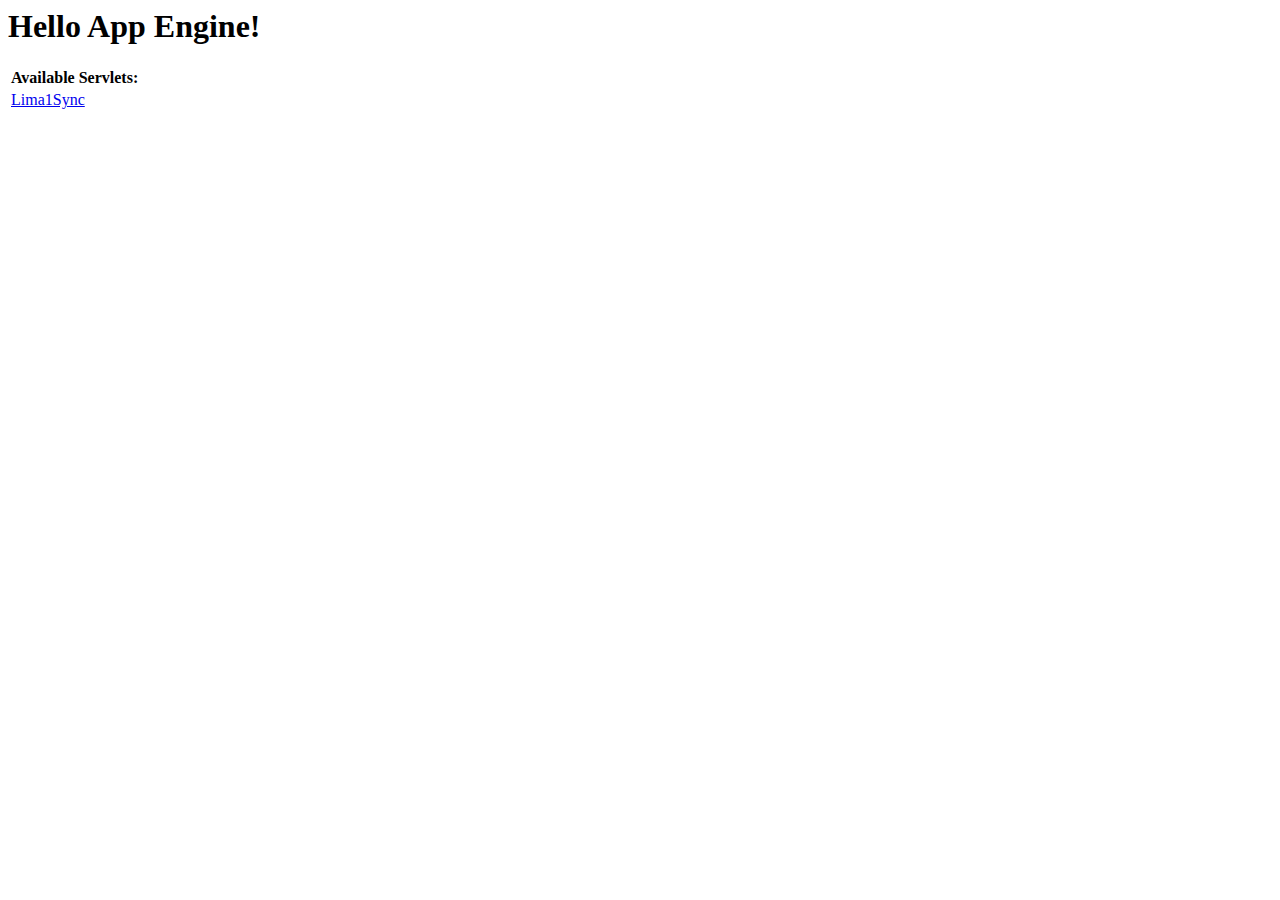
<file: gae/Lima1Sync/war/index.html>
<!DOCTYPE HTML PUBLIC "-//W3C//DTD HTML 4.01 Transitional//EN">
<!-- The HTML 4.01 Transitional DOCTYPE declaration-->
<!-- above set at the top of the file will set     -->
<!-- the browser's rendering engine into           -->
<!-- "Quirks Mode". Replacing this declaration     -->
<!-- with a "Standards Mode" doctype is supported, -->
<!-- but may lead to some differences in layout.   -->

<html>
  <head>
    <meta http-equiv="content-type" content="text/html; charset=UTF-8">
    <title>Hello App Engine</title>
  </head>

  <body>
    <h1>Hello App Engine!</h1>
	
    <table>
      <tr>
        <td colspan="2" style="font-weight:bold;">Available Servlets:</td>        
      </tr>
      <tr>
        <td><a href="lima1sync">Lima1Sync</a></td>
      </tr>
    </table>
  </body>
</html>
</file>
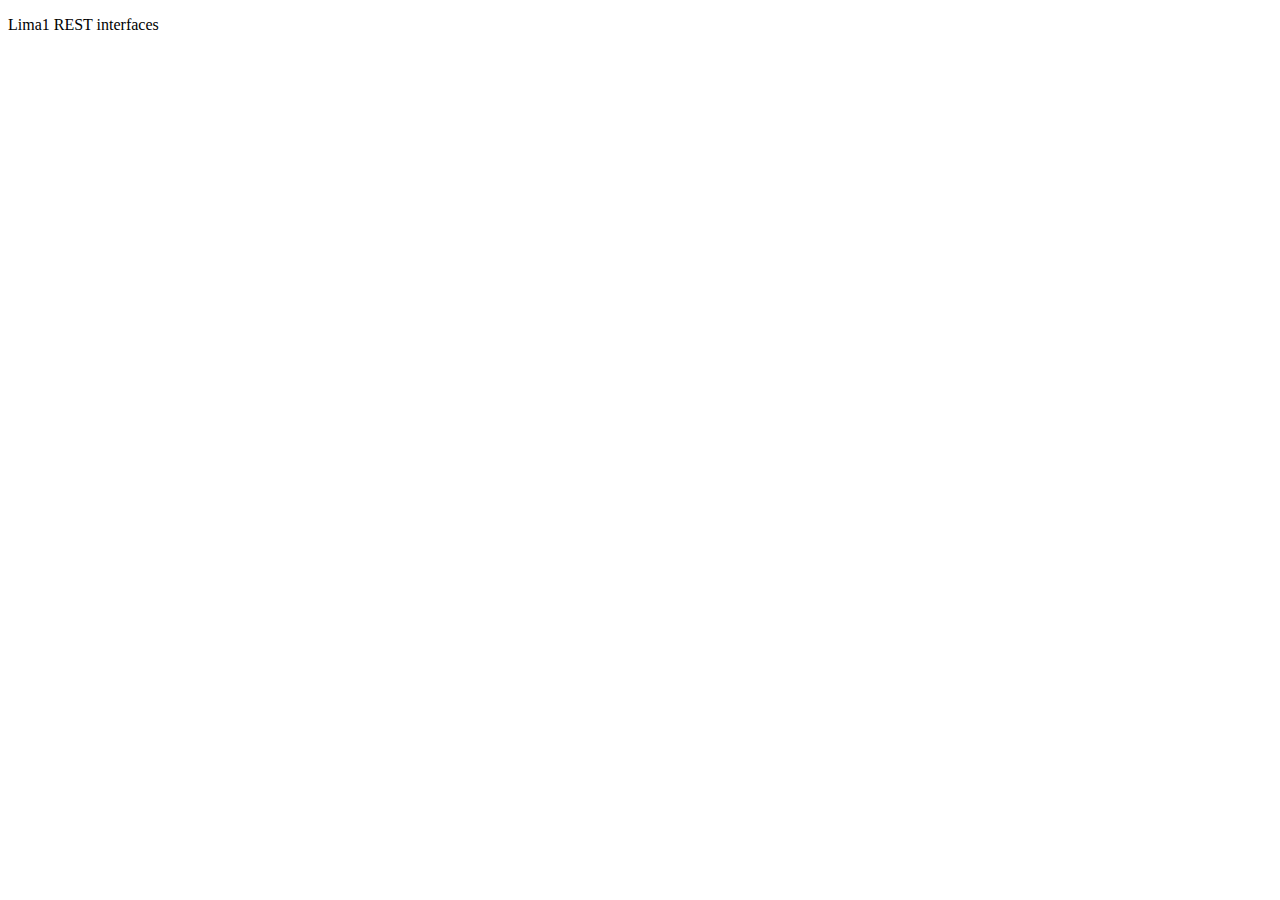
<file: java/Lima1SyncPG/web/index.html>
<!DOCTYPE HTML>
<html debug="false">
    <head>
        <title>Lima1</title>
        <meta http-equiv="Content-Type" content="text/html;charset=utf-8"/>
        <meta name="viewport" content="target-densitydpi=device-dpi, width=device-width, initial-scale=1, user-scalable=no"> 
    </head>
    <body>
    	<p>Lima1 REST interfaces</p>
    </body>
</html>
</file>
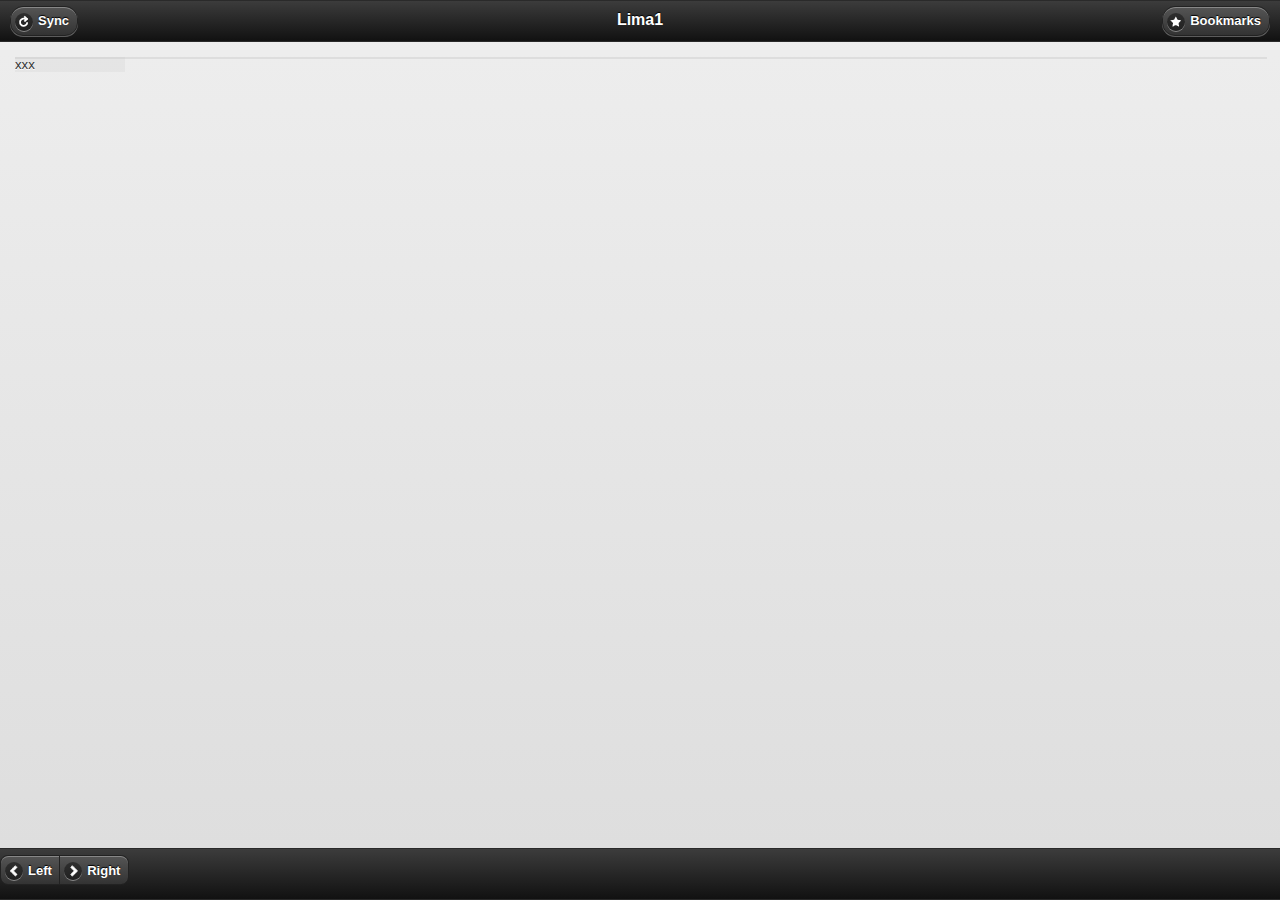
<file: html/m.html>
<!DOCTYPE html> 
<html> 
	<head> 
	<title>Lima1</title> 
	<meta name="viewport" content="width=device-width, initial-scale=1"> 
	<link rel="stylesheet" href="jqm/jquery.mobile-1.0.1.min.css" />
	<link type="text/css" href="css/ui.css" rel="stylesheet" />	
	<link type="text/css" href="css/mobile.css" rel="stylesheet" />	
	<script src="lib/jquery-1.6.4.min.js"></script>
	<script src="lib/phonegap-1.4.1.js"></script>
	<script type="text/javascript" src="lib/date.js"></script>
	<script type="text/javascript" src="lib/json2.js"></script>
	<script type="text/javascript" src="js/main.js"></script>
	<script type="text/javascript" src="js/ui_manager.js"></script>
	<script type="text/javascript" src="js/net.js"></script>
	<script type="text/javascript" src="js/ui.js"></script>
	<script type="text/javascript" src="js/mobile.js"></script>
	<script type="text/javascript" src="js/start.js"></script>
	<script src="jqm/jquery.mobile-1.0.1.min.js"></script>
</head> 
<body> 

<div data-role="page" id="main_page">

	<div data-role="header" id="main_page_header">
		<!--<a href="#" id="sheets_left">Left</a>-->
		<h1 id="main_title">Lima1</h1>
		<!--<a href="#" id="sheets_right">Right</a>-->
		<a href="#" id="sheets_sync" data-icon="refresh">Sync</a>
		<a href="#" id="bmarks_toggle" data-icon="star">Bookmarks</a>
	</div>
	<div data-role="content" id="main_page_content">	
		<div id="main_content_mobile">
			<div id="page_navigator" class="page_navigator_mobile page_navigator_mobile_small">xxx</div>
			<div id="page0" class="page_mobile"></div>
			<div class="clear"></div>
		</div>
	</div>
	<div data-role="footer" id="main_page_footer" data-position="fixed">
		<div data-role="controlgroup" data-type="horizontal">
			<button id="sheets_left" data-icon="arrow-l">Left</button>
			<button id="sheets_right" data-icon="arrow-r">Right</button>
		</div>
	</div>

</div>
<div data-role="dialog" id="login_dialog">
	<div data-role="header">
		<h1>Login</h1>
	</div>
	<div data-role="content">
		<form>
			<label for="username" class="ui-hidden-accessible">Username:</label>
			<input type="text" id="username" value="" placeholder="Username"/>
			<label for="password" class="ui-hidden-accessible">Password:</label>
			<input type="password" id="password" value="" placeholder="Password"/>
		</form>
		<a href="#" data-role="button" id="do_login" data-icon="check">Login</a>
	</div>
</div>
<div data-role="dialog" id="text_dialog">
	<div data-role="header">
		<h1 id="text_dialog_title">Text editor</h1>
	</div>
	<div data-role="content">
		<fieldset data-role="fieldcontain">
			<input type="text" id="text_editor" value="" placeholder="Type here"/>
		</fieldset>
		<fieldset class="ui-grid-a">
			<div class="ui-block-a"><button type="submit" data-theme="c" id="text_save" data-icon="plus">Save</button></div>
			<div class="ui-block-b"><button type="submit" data-theme="b" id="text_remove" data-icon="delete">Remove</button></div>
		</fieldset>
		<div><button type="submit" data-theme="a" id="text_move" data-icon="grid">Move</button></div>
	</div>
</div>
<div data-role="dialog" id="date_dialog">
	<div data-role="header">
		<h1>Set time</h1>
	</div>
	<div data-role="content">
		<form>
			<fieldset data-role="controlgroup" data-type="horizontal">
				<select id="date_day">
					<option value="1">01</option>
					<option value="2">02</option>
					<option value="3">03</option>
					<option value="4">04</option>
					<option value="5">05</option>
					<option value="6">06</option>
					<option value="7">07</option>
					<option value="8">08</option>
					<option value="9">09</option>
					<option value="10">10</option>
					<option value="11">11</option>
					<option value="12">12</option>
					<option value="13">13</option>
					<option value="14">14</option>
					<option value="15">15</option>
					<option value="16">16</option>
					<option value="17">17</option>
					<option value="18">18</option>
					<option value="19">19</option>
					<option value="10">20</option>
					<option value="21">21</option>
					<option value="22">22</option>
					<option value="23">23</option>
					<option value="24">24</option>
					<option value="25">25</option>
					<option value="26">26</option>
					<option value="27">27</option>
					<option value="28">28</option>
					<option value="29">29</option>
					<option value="30">30</option>
					<option value="31">31</option>
				</select>
				<select id="date_month">
					<option value="0">January</option>
					<option value="1">February</option>
					<option value="2">March</option>
					<option value="3">April</option>
					<option value="4">May</option>
					<option value="5">June</option>
					<option value="6">July</option>
					<option value="7">August</option>
					<option value="8">September</option>
					<option value="9">October</option>
					<option value="10">November</option>
					<option value="11">December</option>
				</select>
				<select id="date_year">
					<option value="2010">2010</option>
					<option value="2011">2011</option>
					<option value="2012">2012</option>
					<option value="2013">2013</option>
					<option value="2014">2014</option>
					<option value="2015">2015</option>
					<option value="2016">2016</option>
					<option value="2017">2017</option>
					<option value="2018">2018</option>
					<option value="2019">2019</option>
					<option value="2020">2020</option>
				</select>
			</fieldset>
		</form>
		<fieldset class="ui-grid-1">
			<div class="ui-block-a"><button type="submit" data-theme="c" id="date_save" data-icon="check">Select</button></div>
			<div class="ui-block-b"><button type="submit" data-theme="b" id="date_remove" data-icon="delete">Remove</button></div>
		</fieldset>
	</div>
</div>
<div data-role="dialog" id="time_dialog">
	<div data-role="header">
		<h1>Set time</h1>
	</div>
	<div data-role="content">
		<form>
			<label for="hour_slide" class="ui-hidden-accessible">Hours:</label>
			<input type="range" id="hour_slide" value="" min="0" max="23"/>
			<label for="min_slide" class="ui-hidden-accessible">Password:</label>
			<input type="range" id="min_slide" min="0" max="45" step="15"/>
		</form>
		<fieldset class="ui-grid-1">
			<div class="ui-block-a"><button type="submit" data-theme="c" id="time_save" data-icon="check">Select</button></div>
			<div class="ui-block-b"><button type="submit" data-theme="b" id="time_remove" data-icon="delete">Remove</button></div>
		</fieldset>
	</div>
</div>
<div id="info_dialog"></div>
</body>
</html>
</file>
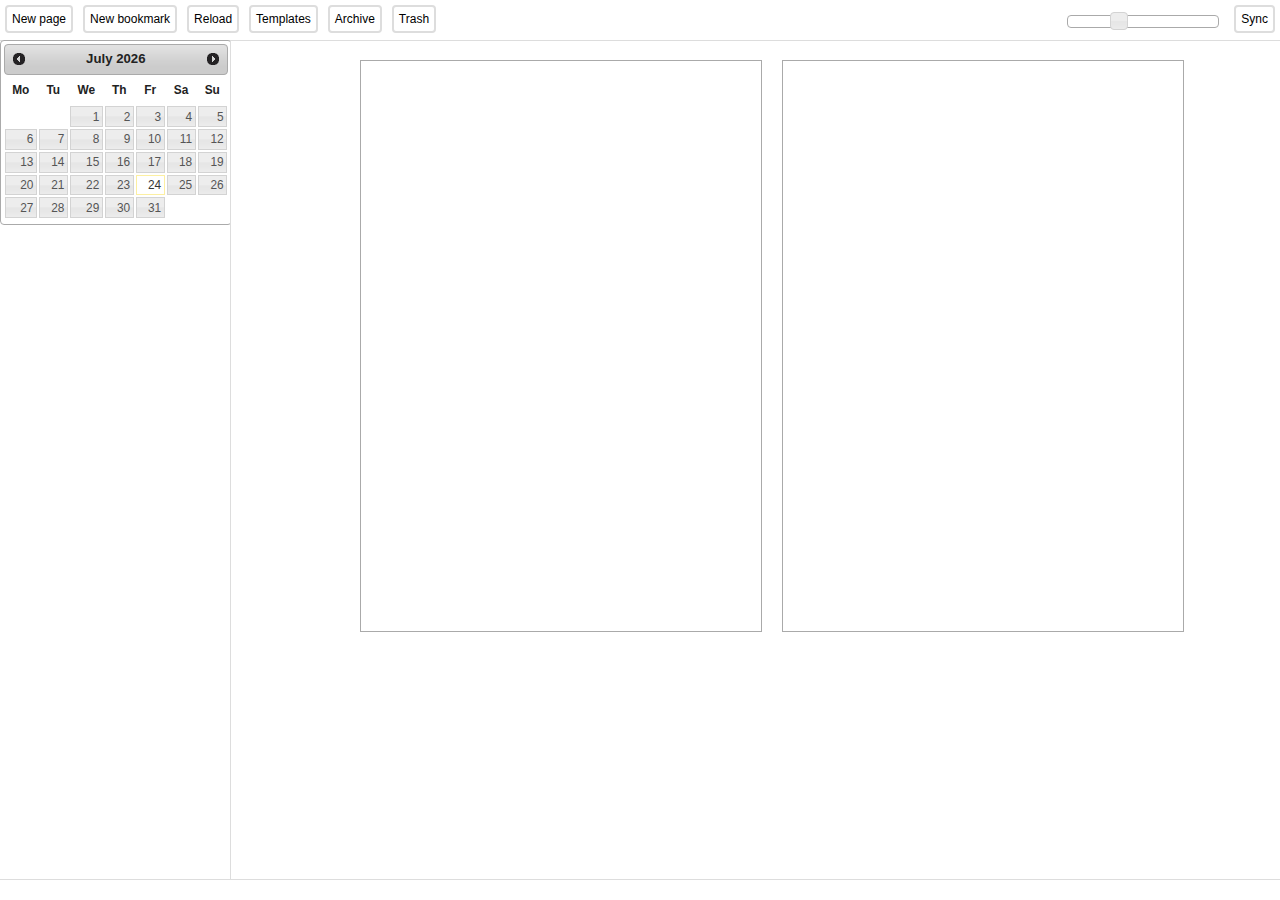
<file: html/ui.html>
<!DOCTYPE HTML>
<html>
	<head>
		<meta http-equiv="Content-Type" content="text/html; charset=utf-8" />
		<title>Lima1 UI</title>
		<link type="text/css" href="lib/css/smoothness/jquery-ui-1.8.16.custom.css" rel="stylesheet" />	
		<link type="text/css" href="css/ui.css" rel="stylesheet" />	
		<script type="text/javascript" src="lib/jquery-1.6.4.min.js"></script>
		<script type="text/javascript" src="lib/jquery-ui-1.8.16.custom.min.js"></script>
		<script type="text/javascript" src="lib/date.js"></script>
		<script type="text/javascript" src="lib/json2.js"></script>
		<script type="text/javascript" src="js/main.js"></script>
		<script type="text/javascript" src="js/ui_manager.js"></script>
		<script type="text/javascript" src="js/net.js"></script>
		<script type="text/javascript" src="js/ui.js"></script>
		<script type="text/javascript" src="js/start.js"></script>
	</head>
	<body>
		<div id="body">
			<div id="toolbar">
				<span id="new_sheet_button" class="toolbar_action">New page</span>
				<span id="new_bmark_button" class="toolbar_action">New bookmark</span>
				<span id="reload_sheets_button" class="toolbar_action">Reload</span>
				<span id="templates_button" class="toolbar_action">Templates</span>
				<span id="archive" class="toolbar_action">Archive</span>
				<span id="trash" class="toolbar_action">Trash</span>
				<span id="sync_button" class="toolbar_action">Sync</span>
				<div id="page_slider"></div>
				<div class="clear"/>
			</div>
			<div id="main">
				<div id="left" class="left">
					<div id="calendar"></div>
					<ul id="sheets"></ul>
				</div>
				<div id="right" class="right">
					<div class="page_navigator" id="page_navigator"></div>
					<div class="page" id="page0"></div>
					<div class="page" id="page1"></div>
					<div class="page" id="page2"></div>
					<div class="page" id="page3"></div>
				</div>
				<div class="clear"></div>
			</div>
			<div id="statusbar">
				<span id="sync_message"></span>
			</div>
		</div>
		<div id="messages"></div>
		<div id="new_sheet_dialog" style="display: none;" title="New page">
			<div id="new_sheet_templates"></div>
		</div>
		<div id="login_dialog" style="display: none;" title="Login">
			<div class="form" id="login_form">
				<label for="username">Login:</label>
				<input type="text" id="username"/>
				<label for="password">Password:</label>
				<input type="password" id="password"/>
				<button id="login_button">Login</button>
			</div>
		</div>
		<div id="bmark_dialog" style="display: none;" title="Bookmark">
			<div class="form" id="bmark_form">
				<label for="bmark_name">Name:</label>
				<input type="text" id="bmark_name"/>
				<div class="color_select_example nav_bmark" id="color_select_example">Example</div>
				<div id="color_select" class="color_select clear"></div>
				<button id="bmark_save_button">Save</button>
			</div>
		</div>
		<div id="templates_dialog" style="display: none;" title="Templates">
			<div id="left_t" class="left">
				<button id="new_template_button">New template</button>
				<ul id="templates"></ul>
			</div>
			<div id="right_t" class="right">
				<div class="form" id="template_form">
					<label for="template_name">Name:</label>
					<input type="text" id="template_name"/>
					<label for="template_body">Body:</label>
					<textarea id="template_body"></textarea>
					<button id="save_template">Save</button>
					<button id="remove_template">Remove</button>
				</div>
			</div>
		</div>
	</body>
</html>
</file>
<file: html/css/ui.css>
body {
	font-family: Calibri, Tahoma, Sans-serif, Arial;
	font-size: 0.75em;
	margin: 0px;
	padding: 0px;
	width: 100%;
	height: 100%;
	position: absolute;
}

#body {
	width: 100%;
	height: 100%;
	overflow: hidden;
}

#toolbar {
	width: 100%;
	border-bottom: 1px solid #dddddd;
	height: 40px;
}

#sync_message {
	padding: 3px;
}

#main {
	width: 100%;
	position: absolute;
	bottom: 20px;
	top: 40px;
}

#statusbar {
	width: 100%;
	height: 20px;
	position: absolute;
	bottom: 0px;
	border-top: 1px solid #dddddd;
}

.left {
	border-right: 1px solid #dddddd;
	position: absolute;
	top: 0px;
	bottom: 0px;
	overflow: auto;
}

#left {
	width: 230px;
}

.right {
	width: auto;
	top: 0px;
	bottom: 0px;
	position: absolute;
	right: 0px;
}

#right {
	left: 230px;
	overflow: auto;
	padding-left: 20px;
	padding-top: 20px;
}

.clear {
	clear: both;
}

#templates_dialog {
}

#left_t {
	width: 150px;
}

#right_t {
	left: 150px;
}

.page_content {
	width: 350px;
	margin: 25px;
	position: absolute;
	background-color: #ffffff;
}

.page_frame {
	border: 1px solid #0000ff;
	position: absolute;
	left: 25px;
	top: 25px;
	bottom: 25px;
	right: 25px;
}

.page {
	display: none;
	font-size: 1.1em;
	margin-right: 20px;
	border: 1px solid #aaaaaa;
	width: 400px;
	height: 570px;
	float: left;
	overflow: auto;
	position: relative;
}

.title0_text {
	font-weight: bold;
	font-size: 1.2em;
}

.title0_editor {
	margin-left: 0.5em;
	border-bottom: 1px solid #222222;
	width: 100%;
	min-width: 50px;
}

.hr {
	height: 14px;
	border: 1px solid #222222;
	background-color: #aaaaaa;
	margin-top: 5px;
	margin-bottom: 8px;
}

.title1_bg {
	margin-top: 5px;
	margin-bottom: 5px;
	background-color: #dddddd;
	height: 12px;
	border-top-right-radius: 12px;
}

.title1 {
	background-color: #ffffff;
	position: relative;
	top: -3px;
	padding: 1px;
	padding-left: 5px;
	border: 1px solid #222222;
	float: left;
	width: 50%;
}

.text_editor {
	margin-left: 3px;
	min-height: 15px;
}

.text_editor_title {
	position: absolute;
	right: 1px;
	top: 1px;
	font-size: 0.75em;
	color: #808080;
}

.list_item {
	position: relative;
	background-color: #ffffff;
}

.list_item_handle {
	width: 10px;
	height: 100%;
	background-color: #ffffff;
	display: none;
	position: absolute;
	border: 1px solid #dddddd;
	top: -1px;
	cursor: move;
	z-index: 2;
}

.list_item_handle_left {
	left: -10px;
	border-top-left-radius: 10px;
	border-bottom-left-radius: 10px;
	border-right: 0px;
}

.list_item_drop {
	background-color: #ffdddd !important;
}

.ui-draggable-dragging {
	z-index: 10;
	min-width: 200px;
	opacity: 0.6;
	border: 1px solid #dddddd;
}

.check_editor {
	width: 12px;
	height: 12px;
	margin: 1px;
	position: relative;
	border: 1px solid #dddddd;
	background-color: #ffffff;
	border-bottom: 2px solid #dddddd;
	border-right: 2px solid #dddddd;
	z-index: 2;
	cursor: pointer;
	text-align: center;
}

.check_inset {
	margin-left: 5px;
}

.mark_editor {
	width: 12px;
	height: 12px;
	margin: 1px;
	position: relative;
	border: 1px solid #dddddd;
	background-color: #ffffff;
	cursor: pointer;
}

.mark1 {
	background-color: #ffaaaa;
}

.mark2 {
	background-color: #ddffdd;
}

.date_editor {
	min-height: 15px;
	text-align: center;
	cursor: pointer;
	width: 100%;
}

.time_editor {
	min-height: 15px;
	text-align: center;
	cursor: pointer;
}

.col_body {
	display: table-row;
}

.col_item {
	position: relative;
}

.col {
	display: table-cell;
	vertical-align: top;
	height: 100%;
}
.ui-datepicker {
	z-index: 5 !important;
}

.form {
	top: 15px;
	left: 15px;
	right: 15px;
	position: absolute;
}

label {
	width: 100%;
	margin-top: 10px;
	display: block;
}

input[type=text], input[type=password], textarea {
	border: 1px solid #dddddd;
	border-radius: 3px;
	width: 100%;
}

textarea {
	height: 400px;
	font-family: monospace !important;
}

.ui-dialog-content {
	padding: 0px !important;
}

ul {
	padding: 1px;
}

li {
	display: block;
	margin: 2px;
	padding: 3px;
	border: 1px solid #dddddd;
	list-style-type: none;	
	background-color: #ffffff;
	cursor: pointer;
}

.ui-selected {
	background-color: #ddddff;
}

.ui-selecting {
	background-color: #eeeeff;
}

.ui-selectable-helper {
	border: 2px solid #0000ff;
	background-color: #ddddff;
	opacity: 0.3;
	z-index: 1010;
	border-radius: 4px;
}

#new_sheet_templates {
	padding: 10px;
}

.new_sheet_template {
	float: left;
	margin: 2px;
	padding: 3px;
	border: 1px solid #dddddd;
	width: 150px;
	cursor: pointer;
}

.simple {
	position: relative;
}

.sheet {
	position: relative;
	padding: 5px;
	border-width: 2px;
	border-radius: 3px;
}

.sheet_archived .title0_text {
	color: #ff0000;
}

#trash {
	cursor: wait;
}

.toolbar_action {
	margin: 5px;
	border: 2px solid #dddddd;
	padding: 5px;
	cursor: pointer;
	border-radius: 4px;
	float: left;
}

.toolbar_drop {
	background-color: #ddddff;
}

.checked {
	font-size: 1em;
}

.page_drop {
	border-color: #ddddff;
}

#calendar .ui-state-active {
	background: inherit !important;
}

.ui-widget {
	font-family: inherit;
}

.page_render {
	opacity: 0.8;
}

.last_sheet {
	border-width: 0px;
}

.ui-timepicker {
	width: 200px;
	position: absolute;
	padding: 10px;
}

.ui-timepicker-slider {
	margin: 5px;
}

.ui-timepicker-caption {
	text-align: center;
	font-weight: bold;
}

.ui-timepicker-buttons {
	text-align: center;
}

#sync_button {
	float: right;
}

#page_slider {
	margin: 10px;
	width: 150px;
	float: right;
	margin-top: 15px;
}


#messages {
	position: absolute;
	margin: 0 auto;
	font-size: 1.2em;
	font-weight: bold;
	top: 0px;
	width: 300px;
	left: 0;
	right: 0;
}

.message {
	padding: 5px;
	margin: 2px;
	text-align: center;
}

.error_message {
	background-color: #aa0000;
	color: #efefef;
}

.page_scroll {
	position: absolute;
	width: 15px;
	height: 100%;
	border-style: dashed;
	border-color: #efefef;
	border-width: 0px;
	cursor: pointer;
	opacity: 0.01;
}

.page_scroll:hover {
	opacity: 1;
}

.page_actions {
	position: absolute;
	width: 100%;
	height: 23px;
	opacity: 0.01;
}

.page_actions:hover {
	opacity: 1;
}

.archive_toggle {
	background-image: url(/img/icon/toggle_archive.png);
}

.page_action {
	width: 16px;
	height: 16px;
	margin-top: 3px;
	margin-left: 20px;
	cursor: pointer;
}

.page_action:hover {
	box-shadow: 1px 1px 1px 1px #888888;
}

.scroll_left {
	left: 0px;
	border-right-width: 2px;
}

.scroll_right {
	right: 0px;
	border-left-width: 2px;
}

.title2 {
	border: 2px solid #222222;
	padding: 2px;
	margin-bottom: 5px;
}

.title2_text {
	font-weight: bold;
}

.title3 {
	height: 100%;
	vertical-align: middle;
}

.title3_text {
	margin-left: 2px;
	font-size: 0.75em;
}

.header {
	margin-top: 4px;
	margin-bottom: 2px;
	border: 1px solid #222222;
	background-color: #777777;
	border-top-right-radius: 10px;
}

.header_col {
	color: #efefef;
	font-size: 0.9em;
}

.no_area_notes {
	position: absolute;
	right: 10px;
	bottom: 10px;
}

.no_area_note {
	width: 20px;
	min-width: 20px;
	height: 20px;
	cursor: move;
	float: left;
	margin: 5px;
	background-color: #ffffff;
	border: 1px solid #aa0000;
	border-radius: 20px;
}

.no_area_note .ui-draggable-dragging {
	min-width: inherit;
}

.color_select_item {
	float: left;
	width: 68px;
	margin: 2px;
	border: 1px solid #808080;
	cursor: pointer;
}

.page_navigator {
	font-size: 1.1em;
	height: 568px;
	float: left;
	width: 110px;
	overflow: visible;
}

.nav_sheet {
	border: 1px solid #222222;
	border-top-width: 0px;
	border-right-width: 0px;
	width: 3px;
	float: right;
}

.nav_sheet_top {
	border-top-width: 1px;
}

.nav_bmark {
	border: 1px solid #222222;
	float: right;
	padding-left: 3px;
	padding-right: 3px;
	max-width: 100px;
	white-space: nowrap;
	overflow: hidden;
	vertical-align: center;
	cursor: pointer;
}

.nav_page_selected {
	border-left-width: 3px;
}

.color_select_example {
	margin: 10px;
	float: left;
}

.col_g {
	background-color: #efefef;
}

.col_1 {
	border-right: 1px solid #dddddd;
}

.col_2 {
	border-right: 2px solid #dddddd;
}

.border_1 {
	border: 1px solid #dddddd;
	margin-bottom: 2px;
}

.border_2 {
	border: 2px solid #dddddd;
	margin-bottom: 3px;
}

.delimiter_1 {
	border-top: 1px solid #dddddd;
}

.delimiter_2 {
	border-top: 1px dashed #dddddd;
}

.calendar_element {
	width: 100%;
	margin-bottom: 10px;
	position: relative;
}

.ui-datepicker-inline {
	margin: 0pt auto;
}
</file>
<file: html/css/mobile.css>
body {
    position: relative;
    overflow: hidden;
}

.page_mobile {
	border: 1px solid #dddddd;
	width: 100%;
	height: 100%;
	background-color: #ffffff;
	position: relative;
}

.page_content {
	left: 0px;
	right: 0px;
	width: auto;
	margin: 5px;
	position: relative;
}

#info_dialog {
    position: fixed;
    width: 80%;
    max-width: 200px;
    margin: 0pt auto;
    top: 130px;
    left: 0px;
    right: 0px;
    padding: 5px;
    background-color: #333333;
    -webkit-border-radius: 6px;
    text-align: center;
    color: #eeeeee;
    opacity: 0.7;
    display: none;
    z-index: 10;
}

.text_editor {
    font-size: 1.2em;
}

.calendar_mobile {
    width: 100%;
    text-align: center;
    padding-top: 5px;
    padding-bottom: 5px;
    font-weight: bold;
    font-size: 1.2em;
}

.page_navigator_mobile {
    font-size: 1.1em;
    width: 110px;
    overflow: visible;
    z-index: 9;
    background-color: rgba(200, 200, 200, 0.2);
}

#main_page_content {
    position: relative;
}

#main_content_mobile {
    position: relative;
    margin: 0pt auto;
}

.page_navigator_mobile_small {
    position: absolute;
    left: 0px;
    top: 0px;
}

.nav_sheet_left {
    float: left;
    border-right-width: 1px;
    border-left-width: 1px;
}

.nav_bmark {
    font-size: 1.2em;
}

.nav_bmark_left {
    float: left;
}
</file>
